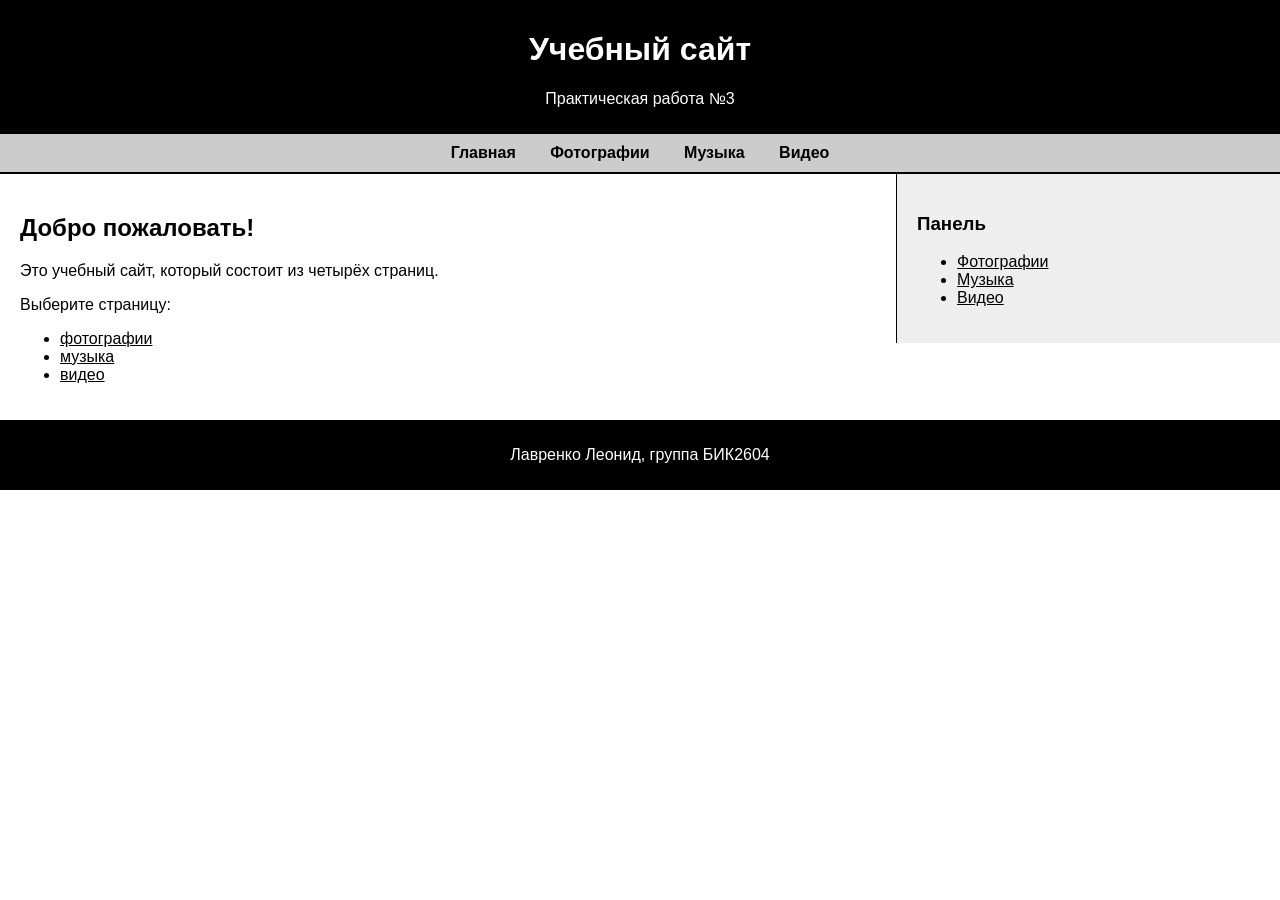
<file: index.html>
<!DOCTYPE html>
<html lang="ru">
<head>
    <meta charset="UTF-8">
    <title>Главная</title>
    <link rel="icon" href="https://a.favicon.im/mtuci.ru" type="image/x-icon">
    <link rel="stylesheet" href="css/style.css">
</head>
<body>

    <header>
        <h1>Учебный сайт</h1>
        <p>Практическая работа №3</p>
    </header>

    <nav>
        <a href="index.html">Главная</a>
        <a href="photo.html">Фотографии</a>
        <a href="audio.html">Музыка</a>
        <a href="video.html">Видео</a>
    </nav>

    <main>
        <h2>Добро пожаловать!</h2>
        <p>Это учебный сайт, который состоит из четырёх страниц.</p>
        <p>Выберите страницу:</p>
        <ul>
            <li><a href="photo.html">фотографии</a></li>
            <li><a href="audio.html">музыка</a></li>
            <li><a href="video.html">видео</a></li>
        </ul>
    </main>

    <aside>
        <h3>Панель</h3>
        <ul>
            <li><a href="photo.html">Фотографии</a></li>
            <li><a href="audio.html">Музыка</a></li>
            <li><a href="video.html">Видео</a></li>
        </ul>
    </aside>

    <footer>
        <p>Лавренко Леонид, группа БИК2604</p>
    </footer>

</body>
</html>
</file>
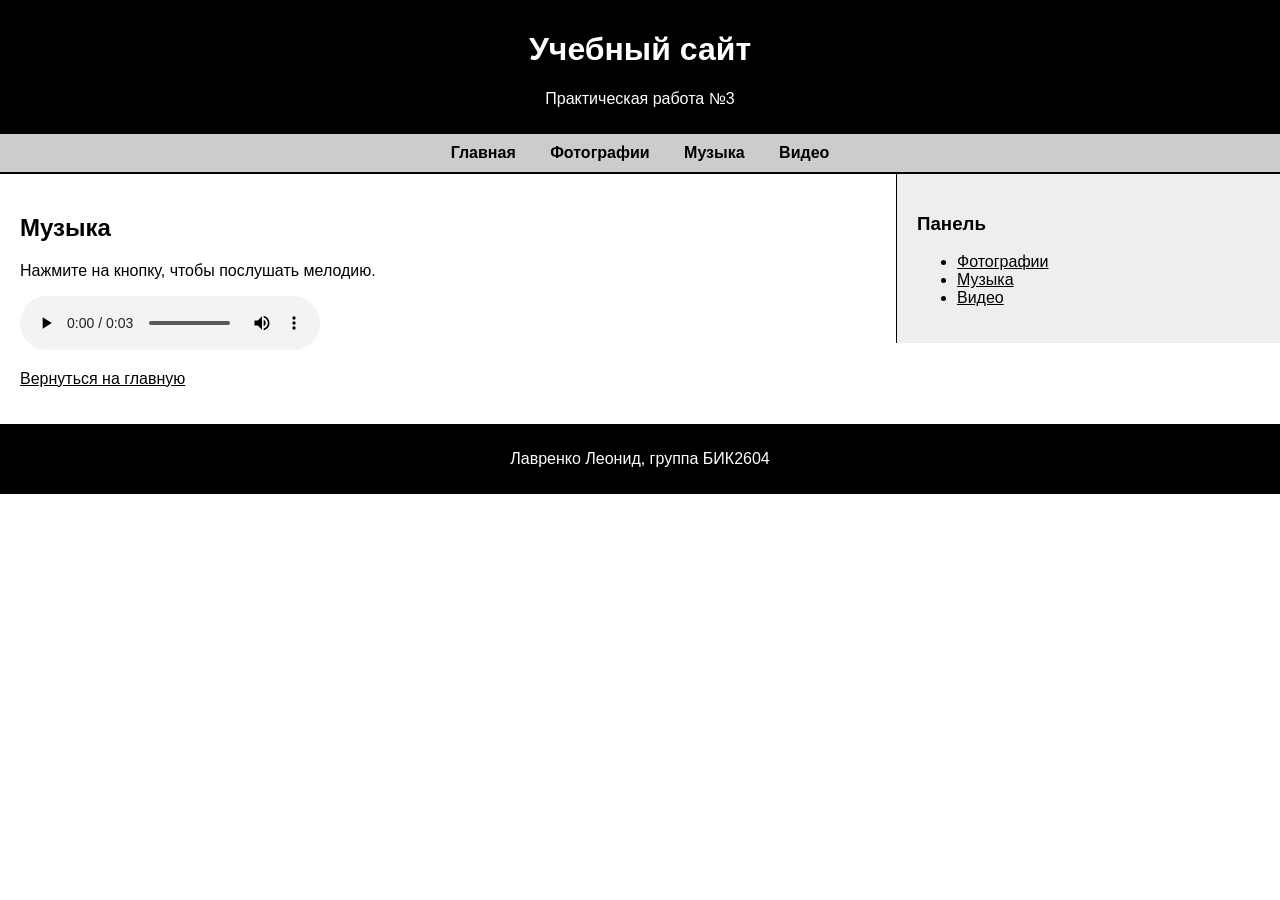
<file: audio.html>
<!DOCTYPE html>
<html lang="ru">
<head>
    <meta charset="UTF-8">
    <title>Музыка</title>
    <link rel="icon" href="img/favicon.ico" type="image/x-icon">
    <link rel="stylesheet" href="css/style.css">
</head>
<body>

    <header>
        <h1>Учебный сайт</h1>
        <p>Практическая работа №3</p>
    </header>

    <nav>
        <a href="index.html">Главная</a>
        <a href="photo.html">Фотографии</a>
        <a href="audio.html">Музыка</a>
        <a href="video.html">Видео</a>
    </nav>

    <main>
        <h2>Музыка</h2>
        <p>Нажмите на кнопку, чтобы послушать мелодию.</p>
        <audio controls>
            <source src="audio/music.mp3">
        </audio>
        <p><a href="index.html">Вернуться на главную</a></p>
    </main>

    <aside>
        <h3>Панель</h3>
        <ul>
            <li><a href="photo.html">Фотографии</a></li>
            <li><a href="audio.html">Музыка</a></li>
            <li><a href="video.html">Видео</a></li>
        </ul>
    </aside>

    <footer>
        <p>Лавренко Леонид, группа БИК2604</p>
    </footer>

</body>
</html>
</file>
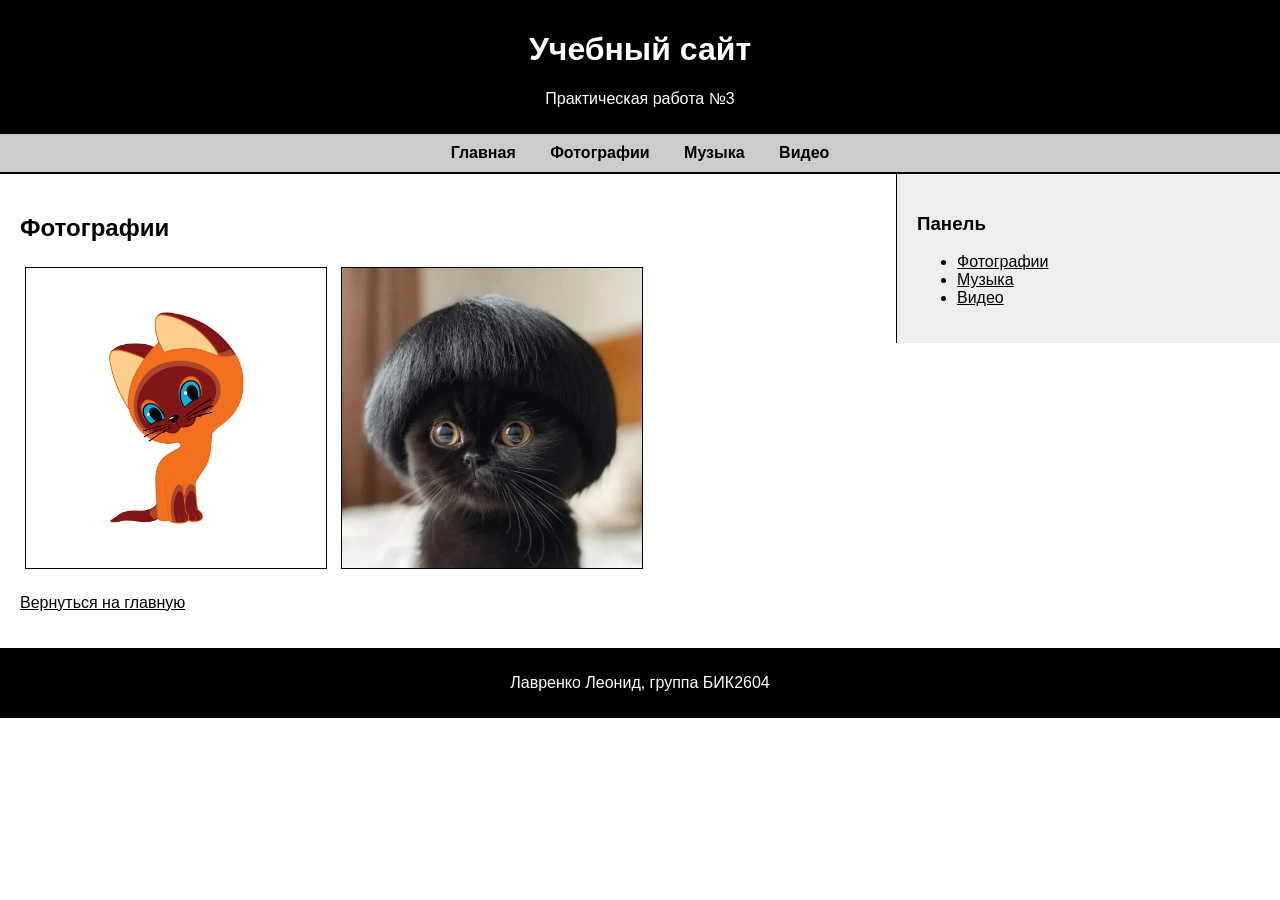
<file: photo.html>
<!DOCTYPE html>
<html lang="ru">
<head>
    <meta charset="UTF-8">
    <title>Фотографии</title>
    <link rel="icon" href="img/favicon.ico" type="image/x-icon">
    <link rel="stylesheet" href="css/style.css">
</head>
<body>

    <header>
        <h1>Учебный сайт</h1>
        <p>Практическая работа №3</p>
    </header>

    <nav>
        <a href="index.html">Главная</a>
        <a href="photo.html">Фотографии</a>
        <a href="audio.html">Музыка</a>
        <a href="video.html">Видео</a>
    </nav>

    <main>
        <h2>Фотографии</h2>

        <img src="img/p1.png" width="300">
        <img src="img/p2.jpg" width="300">
        <p><a href="index.html">Вернуться на главную</a></p>
    </main>

    <aside>
        <h3>Панель</h3>
        <ul>
            <li><a href="photo.html">Фотографии</a></li>
            <li><a href="audio.html">Музыка</a></li>
            <li><a href="video.html">Видео</a></li>
        </ul>
    </aside>

    <footer>
        <p>Лавренко Леонид, группа БИК2604</p>
    </footer>

</body>
</html>
</file>
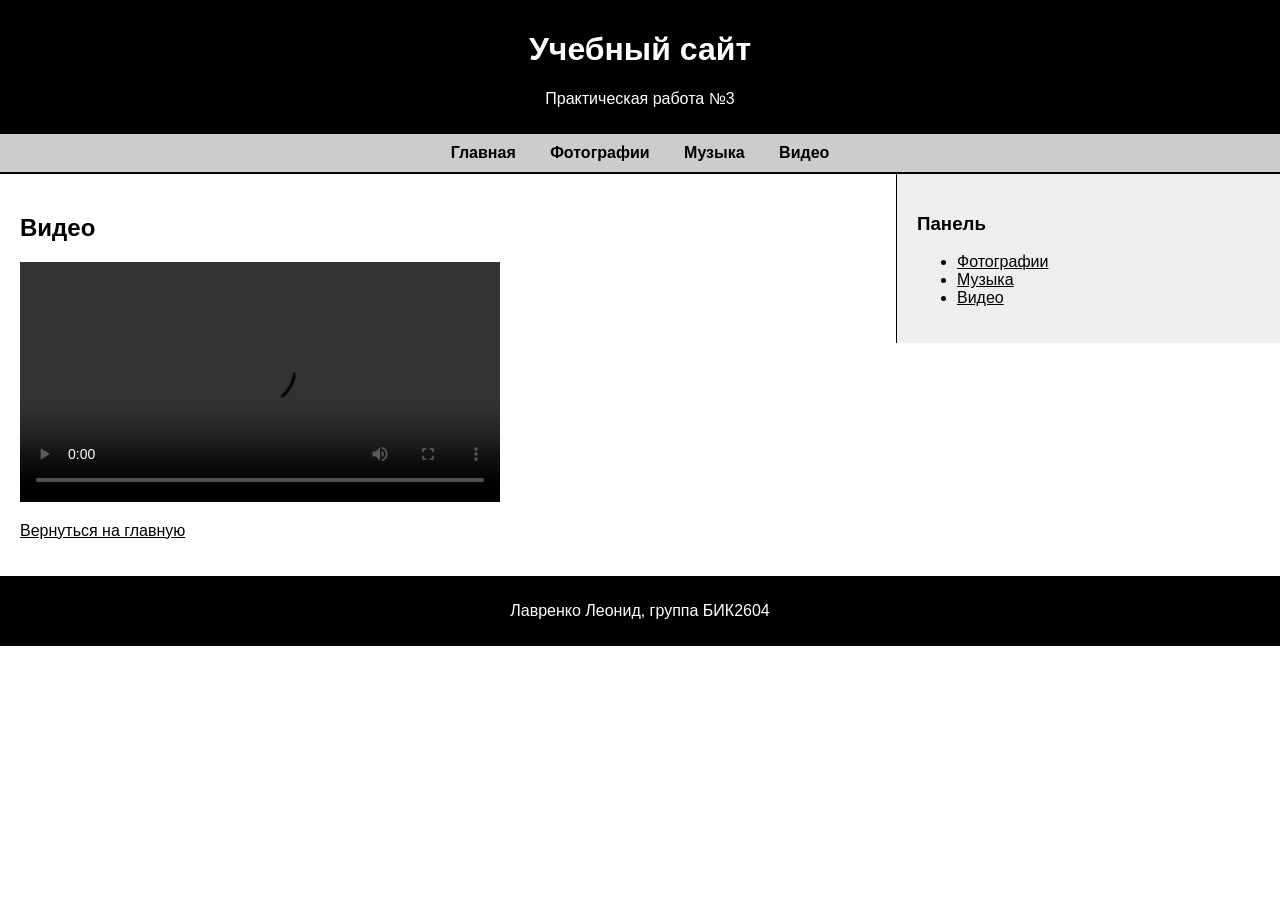
<file: video.html>
<!DOCTYPE html>
<html lang="ru">
<head>
    <meta charset="UTF-8">
    <title>Видео</title>
    <link rel="icon" href="img/favicon.ico" type="image/x-icon">
    <link rel="stylesheet" href="css/style.css">
</head>
<body>

    <header>
        <h1>Учебный сайт</h1>
        <p>Практическая работа №3</p>
    </header>

    <nav>
        <a href="index.html">Главная</a>
        <a href="photo.html">Фотографии</a>
        <a href="audio.html">Музыка</a>
        <a href="video.html">Видео</a>
    </nav>

    <main>
        <h2>Видео</h2>

        <video controls width="480">
            <source src="video/video.mp4">
        </video>
        <p><a href="index.html">Вернуться на главную</a></p>
    </main>

    <aside>
        <h3>Панель</h3>
        <ul>
            <li><a href="photo.html">Фотографии</a></li>
            <li><a href="audio.html">Музыка</a></li>
            <li><a href="video.html">Видео</a></li>
        </ul>
    </aside>

    <footer>
        <p>Лавренко Леонид, группа БИК2604</p>
    </footer>

</body>
</html>
</file>
<file: css/style.css>
body {
    font-family: Arial, sans-serif;
    background-color: white;
    color: black;
    margin: 0;
}

header {
    background-color: black;
    color: white;
    text-align: center;
    padding: 10px;
}

nav {
    background-color: #cccccc;
    padding: 10px;
    text-align: center;
    border-bottom: 2px solid black;
}

nav a {
    color: black;
    margin: 0 15px;
    text-decoration: none;
    font-weight: bold;
}

main {
    float: left;
    width: 70%;
    padding: 20px;
    box-sizing: border-box;
}

aside {
    float: right;
    width: 30%;
    padding: 20px;
    box-sizing: border-box;
    background-color: #eeeeee;
    border-left: 1px solid black;
}

footer {
    clear: both;
    background-color: black;
    color: white;
    text-align: center;
    padding: 10px;
}

a {
    color: black;
}

img {
    border: 1px solid black;
    margin: 5px;
}
</file>
